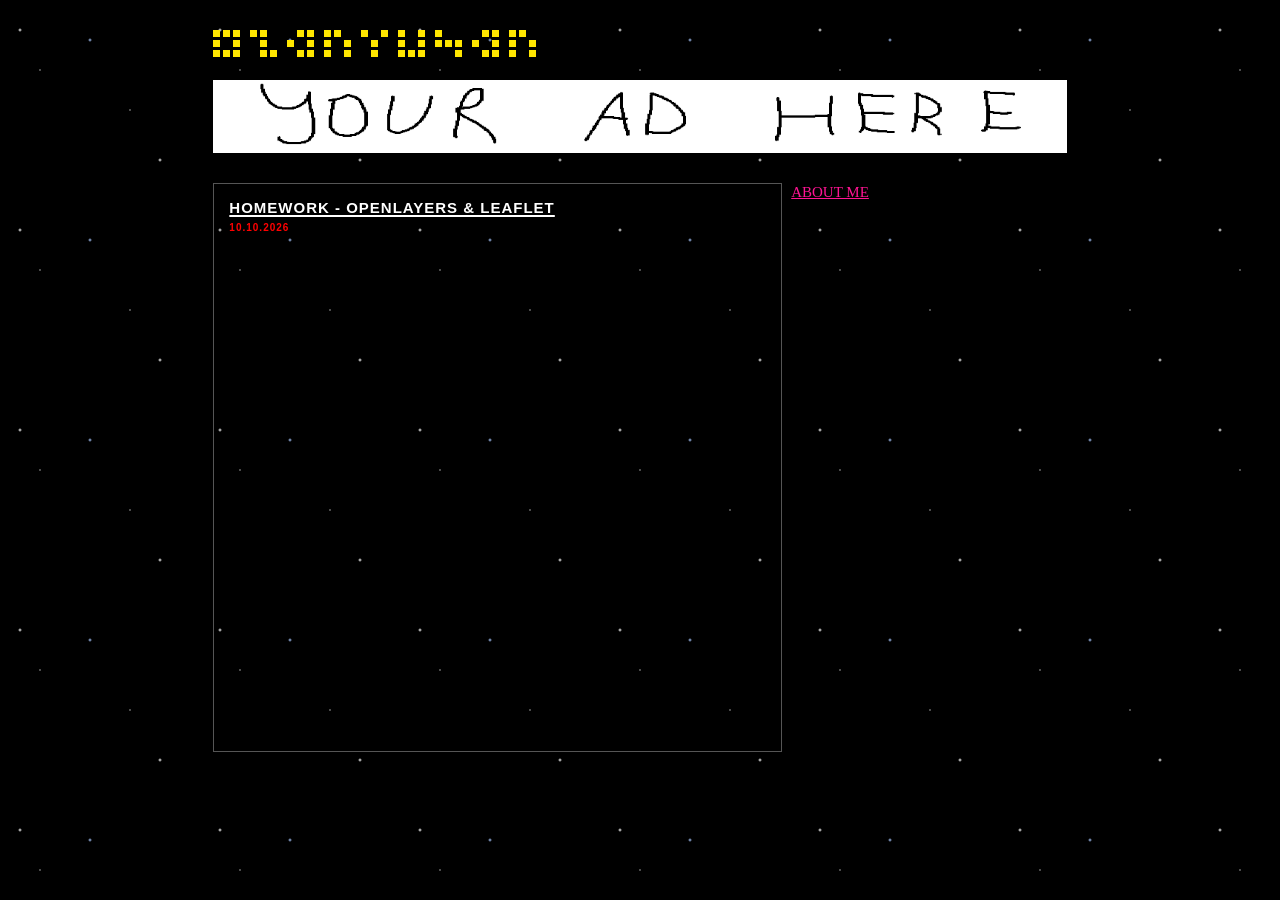
<file: index.html>
<!DOCTYPE html>
<html lang="en">
<head>
  <meta charset="UTF-8">
  <meta name="viewport" content="width=device-width, initial-scale=1.0">
  <title>ozanyusan : :</title>
  <link rel="stylesheet" href="./style.css">
</head>
<body>
  <header class="header">
    <a href="./index.html" class="logo" aria-label="home">
  <div class="letter letter-o">
    <span></span><span></span><span></span>
    <span></span><span></span><span></span>
    <span></span><span></span><span></span>
    <span></span><span></span><span></span>
    <span></span><span></span><span></span>
  </div>
  <div class="letter letter-z">
    <span></span><span></span><span></span>
    <span></span><span></span><span></span>
    <span></span><span></span><span></span>
    <span></span><span></span><span></span>
    <span></span><span></span><span></span>
  </div>
  <div class="letter letter-a">
    <span></span><span></span><span></span>
    <span></span><span></span><span></span>
    <span></span><span></span><span></span>
    <span></span><span></span><span></span>
    <span></span><span></span><span></span>
  </div>
  <div class="letter letter-n">
    <span></span><span></span><span></span>
    <span></span><span></span><span></span>
    <span></span><span></span><span></span>
    <span></span><span></span><span></span>
    <span></span><span></span><span></span>
  </div>
      <div class="letter letter-y">
    <span></span><span></span><span></span>
    <span></span><span></span><span></span>
    <span></span><span></span><span></span>
    <span></span><span></span><span></span>
    <span></span><span></span><span></span>
  </div>
      <div class="letter letter-u">
    <span></span><span></span><span></span>
    <span></span><span></span><span></span>
    <span></span><span></span><span></span>
    <span></span><span></span><span></span>
    <span></span><span></span><span></span>
  </div>
      <div class="letter letter-s">
    <span></span><span></span><span></span>
    <span></span><span></span><span></span>
    <span></span><span></span><span></span>
    <span></span><span></span><span></span>
    <span></span><span></span><span></span>
  </div>
      <div class="letter letter-a">
    <span></span><span></span><span></span>
    <span></span><span></span><span></span>
    <span></span><span></span><span></span>
    <span></span><span></span><span></span>
    <span></span><span></span><span></span>
  </div>
      <div class="letter letter-n">
    <span></span><span></span><span></span>
    <span></span><span></span><span></span>
    <span></span><span></span><span></span>
    <span></span><span></span><span></span>
    <span></span><span></span><span></span>
  </div>
     </a>
  </header>
  <main>
    <div class="ad-banner">
      <a href="https://open.spotify.com/" target="_blank">
        <img src="./ad/Untitled.png" alt="ad-banner">
        </a>
    </div>
    <section class="gray-square" aria-label="globe">
      <div class="square-heading">
        <a class="homework-link" href="./homework.html">
          HOMEWORK - OPENLAYERS & LEAFLET
        </a>
        <time class="homework-date" datetime="2026-10-10">
          10.10.2026
        </time>
      </div>
      <div id="globe"></div>
      <a href="./me.html" class="about-me-link">
        ABOUT ME
        </a>
    </section>
      <script type="module" src="./globe.js"></script>
  </main>
</body>
</html>
</file>
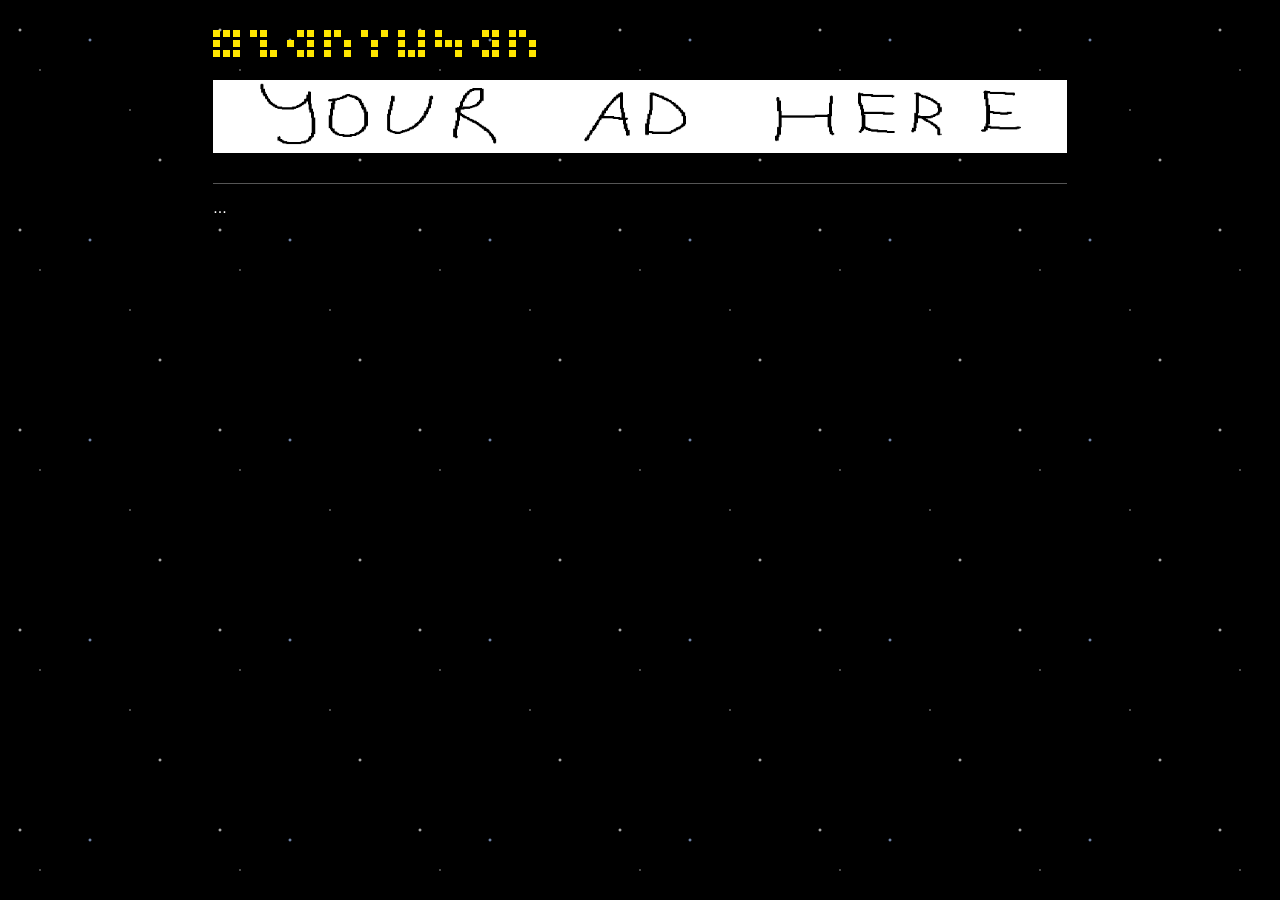
<file: me.html>
<!DOCTYPE html>
<html lang="en">
<head>
  <meta charset="UTF-8">
  <meta name="viewport" content="width=device-width, initial-scale=1.0">
  <title>ozanyusan : ABOUT ME :</title>
  <link rel="stylesheet" href="./style.css">
</head>
<body>
  <header class="header">
    <a href="./index.html" class="logo" aria-label="home">
  <div class="letter letter-o">
    <span></span><span></span><span></span>
    <span></span><span></span><span></span>
    <span></span><span></span><span></span>
    <span></span><span></span><span></span>
    <span></span><span></span><span></span>
  </div>
  <div class="letter letter-z">
    <span></span><span></span><span></span>
    <span></span><span></span><span></span>
    <span></span><span></span><span></span>
    <span></span><span></span><span></span>
    <span></span><span></span><span></span>
  </div>
  <div class="letter letter-a">
    <span></span><span></span><span></span>
    <span></span><span></span><span></span>
    <span></span><span></span><span></span>
    <span></span><span></span><span></span>
    <span></span><span></span><span></span>
  </div>
  <div class="letter letter-n">
    <span></span><span></span><span></span>
    <span></span><span></span><span></span>
    <span></span><span></span><span></span>
    <span></span><span></span><span></span>
    <span></span><span></span><span></span>
  </div>
      <div class="letter letter-y">
    <span></span><span></span><span></span>
    <span></span><span></span><span></span>
    <span></span><span></span><span></span>
    <span></span><span></span><span></span>
    <span></span><span></span><span></span>
  </div>
      <div class="letter letter-u">
    <span></span><span></span><span></span>
    <span></span><span></span><span></span>
    <span></span><span></span><span></span>
    <span></span><span></span><span></span>
    <span></span><span></span><span></span>
  </div>
      <div class="letter letter-s">
    <span></span><span></span><span></span>
    <span></span><span></span><span></span>
    <span></span><span></span><span></span>
    <span></span><span></span><span></span>
    <span></span><span></span><span></span>
  </div>
      <div class="letter letter-a">
    <span></span><span></span><span></span>
    <span></span><span></span><span></span>
    <span></span><span></span><span></span>
    <span></span><span></span><span></span>
    <span></span><span></span><span></span>
  </div>
      <div class="letter letter-n">
    <span></span><span></span><span></span>
    <span></span><span></span><span></span>
    <span></span><span></span><span></span>
    <span></span><span></span><span></span>
    <span></span><span></span><span></span>
  </div>
    </a>
  </header>
  <main>
    <div class="ad-banner">
      <a href="https://open.spotify.com/" target="_blank">
        <img src="./ad/Untitled.png" alt="a d-banner">
      </a>
    </div>
    <section class="about-me-line">
      <p>...</p>
    </section>
    <style>
    .about-me-line {
      border-top: 1px solid #555;
      margin-top: 30px;
      padding-top: 15px;
      width: 100%;
      box-sizing: border-box;
    }
    .about-me-line p {
      margin: 0;
      color: #ffffff;
    }
    </style>
  </main>
</body>
</html>
</file>
<file: style.css>
* {
  box-sizing: border-box;
}
html,
body {
  margin: 0;
  min-height: 100%;
  background: #000;
}
body {
  min-height: 100vh;
  padding: 30px 0 30px;
  font-family: Arial, Helvetica, sans-serif;
  display: flex;
  flex-direction: column;
  align-items: center;
}
.header,
main {
  width: 66.6667vw;
  margin-left: auto;
  margin-right: auto;
}
.header {
  padding: 0;
}
.logo {
  display: flex;
  align-items: flex-start;
  justify-content: flex-start;
  gap: 10px;
  width: fit-content;
  margin: 0 0 3px;
  text-decoration: none;
}
.letter {
  display: grid;
  grid-template-columns: repeat(3, 7px);
  grid-template-rows: repeat(3, 7px);
  gap: 3px;
}
.letter span {
  display: block;
  width: 7px;
  height: 7px;
  background: transparent;
}
.letter-o span:nth-child(1),
.letter-o span:nth-child(2),
.letter-o span:nth-child(3),
.letter-o span:nth-child(4),
.letter-o span:nth-child(6),
.letter-o span:nth-child(7),
.letter-o span:nth-child(8),
.letter-o span:nth-child(9) {
  background: #ffe600;
}
.letter-z span:nth-child(1),
.letter-z span:nth-child(2),
.letter-z span:nth-child(5),
.letter-z span:nth-child(8),
.letter-z span:nth-child(9) {
  background: #ffe600;
}
.letter-a span:nth-child(2),
.letter-a span:nth-child(3),
.letter-a span:nth-child(4),
.letter-a span:nth-child(6),
.letter-a span:nth-child(8),
.letter-a span:nth-child(9) {
  background: #ffe600;
}
.letter-n span:nth-child(1),
.letter-n span:nth-child(2),
.letter-n span:nth-child(4),
.letter-n span:nth-child(6),
.letter-n span:nth-child(7),
.letter-n span:nth-child(9) {
  background: #ffe600;
}
.letter-y span:nth-child(1),
.letter-y span:nth-child(3),
.letter-y span:nth-child(5),
.letter-y span:nth-child(8) {
  background: #ffe600;
}
.letter-u span:nth-child(1),
.letter-u span:nth-child(3),
.letter-u span:nth-child(4),
.letter-u span:nth-child(6),
.letter-u span:nth-child(7),
.letter-u span:nth-child(8),
.letter-u span:nth-child(9) {
  background: #ffe600;
}
.letter-s span:nth-child(1),
.letter-s span:nth-child(4),
.letter-s span:nth-child(5),
.letter-s span:nth-child(6),
.letter-s span:nth-child(9) {
  background: #ffe600;
}
.ad-banner {
  display: flex;
  align-items: center;
  justify-content: center;
  width: 100%;
  height: 65px;
  background: #0860ae;
  border: none;
  box-shadow: none;
}
.gray-square {
  width: 66.6667%;
  aspect-ratio: 1 / 1;
  margin-top: 30px;
  position: relative;
  overflow: hidden;
  background: radial-gradient(
    circle at center,
    #000 0%,
  );
  border: 1px solid #555;
}
.square-heading {
  position: absolute;
  z-index: 5;
  top: 15px;
  left: 15px;
  display: flex;
  flex-direction: column;
  align-items: flex-start;
  gap: 6px;
}
.homework-link {
  color: #ffffff;
  font-size: 15px;
  font-weight: bold;
  letter-spacing: 1px;
  text-decoration-line: underline;
  text-decoration-color: #fff;
  text-decoration-thickness: 2px;
  text-underline-offset: 2px;
  transition: color 0.2s ease;
}
.homework-link:hover {
  color: #ff0000;
}
.homework-date {
  color: #ff0000;
  font-size: 10px;
  font-weight: bold;
  letter-spacing: 1px;
}
#globe {
  position: absolute;
  top: 65px;
  left: 0;
  right: 0;
  bottom: 0;
  width: 100%;
  height: auto;
  cursor: grab;
  touch-action: pan-y;
}
#globe:active {
  cursor: grabbing;
}
#globe canvas {
  display: block;
  width: 100%;
  height: 100%;
}
.leaflet-panel {
  position: relative;
  display: block;
  width: 100%;
  margin-top: 30px;
  padding: 8px 12px;
  background: #000;
  border: 1px solid #555;
}
.leaflet-title {
  margin: 0 0 3px;
  color: #fff;
  font-size: 15px;
  font-weight: normal;
  letter-spacing: 0;
}
.leaflet-date {
  display: block;
  margin: 0 0 30px;
  color: #f00;
  font-size: 10px;
  font-weight: bold;
  letter-spacing: 1px;
}
#leaflet-map {
  position: relative;
  width: 100%;
  height: 480px;
  overflow: hidden;
  background: #168bd2;
}
@media (max-width: 600px) {
  .leaflet-panel {
    padding: 0;
  }
  #leaflet-map {
    height: 360px;
  }
}
.ad-banner {
  width: 100%;
  height: auto;
  background: transparent;
  overflow: hidden;
}
.ad-banner img {
  display: block;
  width: 100%;
  height: auto;
  object-fit: contain;
}
.gray-square {
  position: relative;
  overflow: visible;
}
.about-me-link {
  position: absolute;
  left: calc(100% + 10px);
  top: 0;
  display: block;
  color: #ff1493;
  font-family: Calibri;
  font-size: 15px;
  text-decoration: underline;
  white-space: nowrap;
  z-index: 10;
}
.about-me-link:hover {
  text-decoration: underline;
  color: #ff1493;
}
body {
  background-color: #000;
  background-image:
    radial-gradient(2px 2px at 20px 30px, white, transparent),
    radial-gradient(1px 1px at 40px 70px, #fff, transparent),
    radial-gradient(2px 2px at 90px 40px, #a8c7ff, transparent),
    radial-gradient(1px 1px at 130px 110px, white, transparent),
    radial-gradient(2px 2px at 160px 160px, #fff, transparent);
  background-size: 200px 200px;
  background-repeat: repeat;
  background-attachment: fixed;
}
</file>
